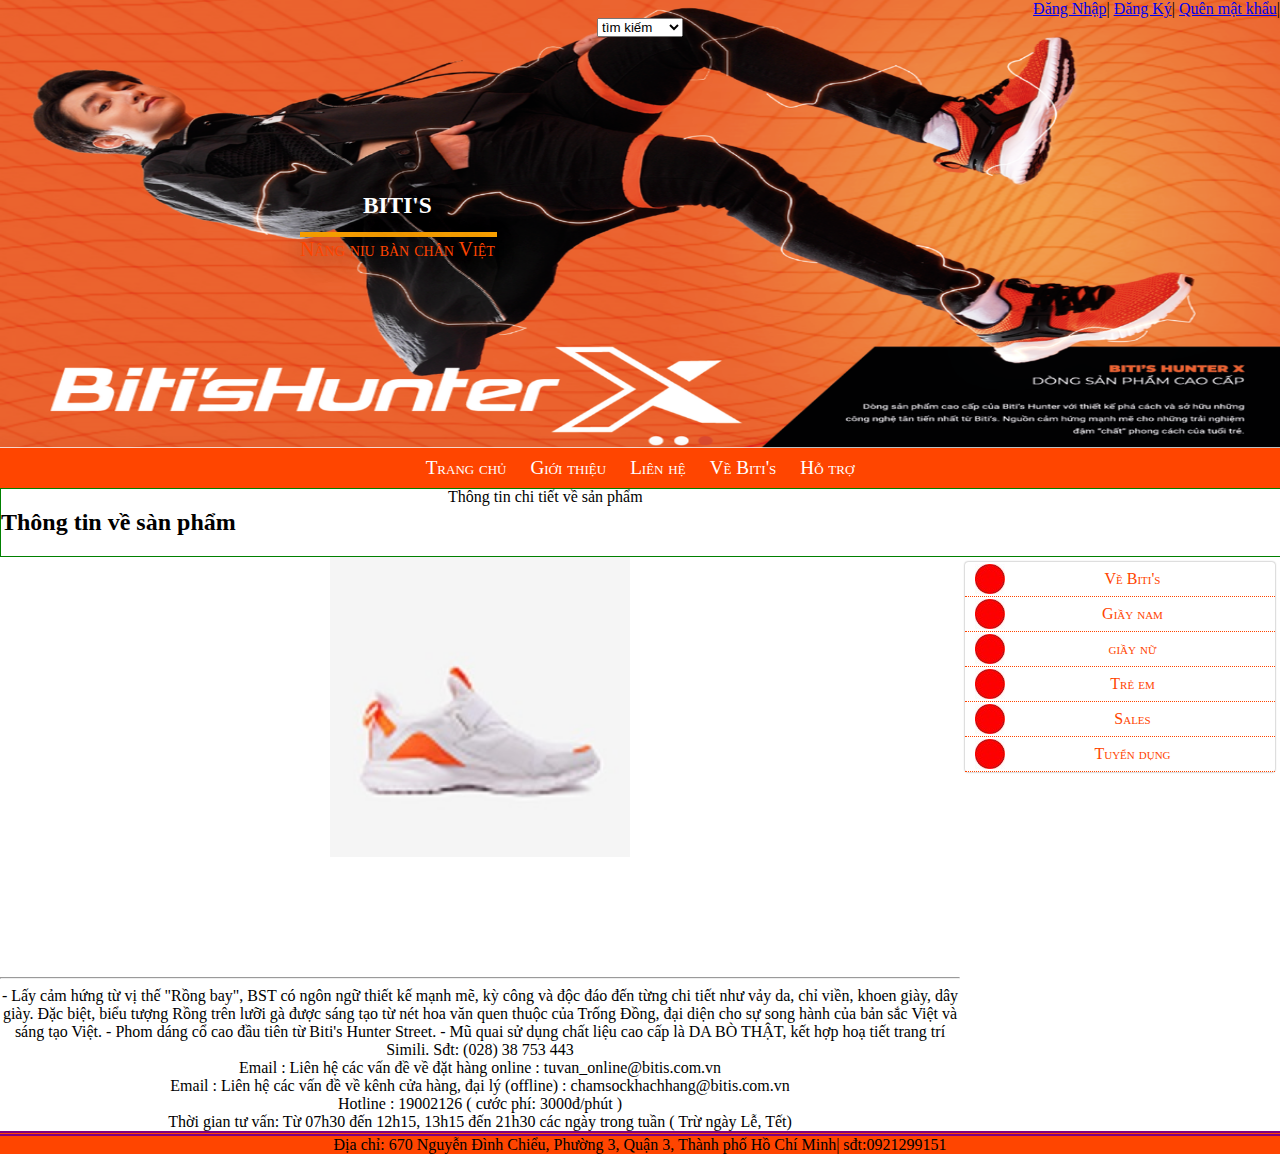
<file: html/chitiet.html>
<!DOCTYPE html>
<html>
 <head><title></title><meta charset="utf-8"></head>
 <link href="css/1.CSS" rel="stylesheet">
 <link href="css/2.css" rel="stylesheet">
 
 <script src="https://uhchat.net/code.php?f=5decf6"></script>

    <body>
        <div id="fb-root"></div>
<script async defer crossorigin="anonymous" src="https://connect.facebook.net/vi_VN/sdk.js#xfbml=1&version=v10.0" nonce="obUGiYuA"></script>
<div id="fb-root"></div>
<script async defer crossorigin="anonymous" src="https://connect.facebook.net/vi_VN/sdk.js#xfbml=1&version=v10.0" nonce="ZXRFeGbO"></script>
        <div id="page">
            <header >
                <div class="info">
                    <h3 style="font-family: initial;">BITI'S</h3> 
                     <hr width="100%" size="5px" color="orange"/>
                     <h15 style="color:orangered;">Nâng niu bàn chân Việt</h15>  
                 </div>
                 <nav class="top-right">
                    <a href="dangnhap.html">Đăng Nhập</a>|
                    <a href="dangky.html">Đăng Ký</a>|
                    <a href="quenmatkhau.html">Quên mật khẩu</a>|
                </nav>
                <nav class="tim-kiem">
                <label></label><br/>
                <select>
                    <option value=""> tìm kiếm</option>
                    <option value=""> Việt Nam</option>
                    <option value=""> Giầy</option>
                    <option value=""> San đan</option>
                    <option value=""> Dép</option>
                    <option value=""> Phụ kiện</option>
                    <option value=""> Thông báo</option>
                    <option value=""> Sự kiện</option>
                    
                  
                </select><br/>

                </nav>
            </header>
               
                    <nav class="menu">
                        <ul>
                            <li><a href="../index.html">Trang chủ</a></li>
                            <li><a href="gioithieu.html">Giới thiệu</a></li>
                            <li><a href="lienhe.html">Liên hệ</a>
                            <ul>
                                <li><a href="#">Mobile: 0921299151</a></li>
                                <li><a href="#">Email: bitis@gmail.com </a></li>
                            </ul>
                        </li>
                            <li><a href="vebiti.html">Về Biti's</a></li>
                            <li><a href="hotro.html">Hỗ trợ</a></li>
                          
                        </ul> 
                    </nav>
                    <section>
                        <main>
                            <p> Thông tin chi tiết về sản phẩm</p>
                            <div class="chitiet">
                            <div class="chitiet-image"></div>
                            <div class="chitiet-description">
                                <h2>Thông tin về sàn phẩm</h2>
                            </div>
                           </div>
                          
                        </main>
                    </section>
                <aside>
                    <ul class="vmenu"> 
                        <li><a href="#">Về Biti's</a></li>
                        <li><a href="#">Giầy nam</a></li>
                        <li><a href="#"> giầy nữ </a></li>
                        <li><a href="#"> Trẻ em </a></li>
                        <li><a href="#">Sales</a></li>
                        <li><a href="#"> Tuyển dụng </a></li>
                    </ul>
                </aside>
                <article>
                    <div>
                        <img src="img/b1.jpg" width="300" />
                        <div class="fb-like" data-href="https://developers.facebook.com/docs/plugins/" data-width="" data-layout="standard" data-action="like" data-size="small" data-share="true"></div>
                        <div class="fb-comment-embed" data-href="https://www.facebook.com/zuck/posts/10102577175875681?comment_id=1193531464007751&amp;reply_comment_id=654912701278942" data-width="560" data-include-parent="false"></div>

                        <br/>
                        <br/>
                        <br/>
                        <br/>
                        <br/>
                        <br/>
                        <hr/>
                   
                    <div class="sontung">
                        - Lấy cảm hứng từ vị thế "Rồng bay", BST có ngôn ngữ thiết kế mạnh mẽ, kỳ công và độc đáo đến từng chi tiết như vảy da, chỉ viền, khoen giày, dây giày. Đặc biệt, biểu tượng Rồng trên lưỡi gà được sáng tạo từ nét hoa văn quen thuộc của Trống Đồng, đại diện cho sự song hành của bản sắc Việt và sáng tạo Việt.
    - Phom dáng cổ cao đầu tiên từ Biti's Hunter Street.
    - Mũ quai sử dụng chất liệu cao cấp là DA BÒ THẬT, kết hợp hoạ tiết trang trí Simili.
                     

                    Sđt: (028) 38 753 443<br/>

            Email : Liên hệ các vấn đề về đặt hàng online : tuvan_online@bitis.com.vn<br/>
            Email : Liên hệ các vấn đề về kênh cửa hàng, đại lý (offline) : chamsockhachhang@bitis.com.vn<br/>
            Hotline : 19002126 ( cước phí: 3000đ/phút )<br/>
                Thời gian tư vấn: Từ 07h30 đến 12h15, 13h15 đến 21h30 các ngày trong tuần ( Trừ ngày Lễ, Tết)<br/>
                    </div>
                    
                
</article>
               
               
        
                <footer>
                    Địa chỉ:  670 Nguyễn Đình Chiểu, Phường 3, Quận 3, Thành phố Hồ Chí Minh| sđt:0921299151
                </footer>
            </div>
        </body>
        
        </html>
</file>
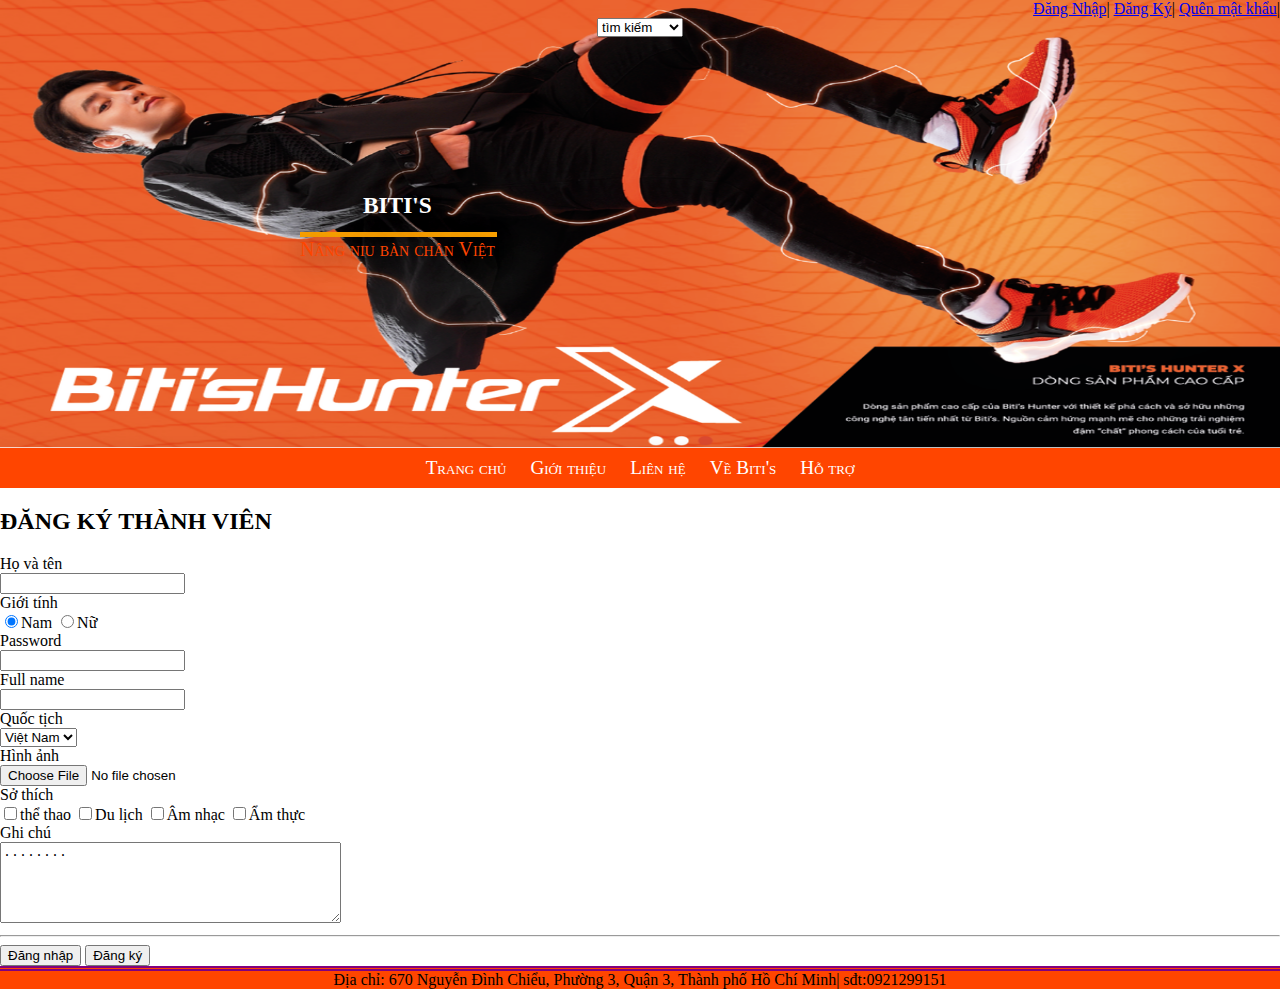
<file: html/dangky.html>
<!DOCTYPE html>
<html>
 <head><title></title><meta charset="utf-8"></head>
 <link href="./css/1.CSS" rel="stylesheet">
 <link href="./css/2.css" rel="stylesheet">
 
    
 <script src="https://uhchat.net/code.php?f=5decf6"></script>

    <body>
        <div id="page">
            <header >
                <div class="info">
                    <h3 style="font-family: initial;">BITI'S</h3> 
                     <hr width="100%" size="5px" color="orange"/>
                     <h15 style="color:orangered;">Nâng niu bàn chân Việt</h15>  
                 </div>
                 <nav class="top-right">
                    <a href="dangnhap.html">Đăng Nhập</a>|
                    <a href="dangky.html">Đăng Ký</a>|
                    <a href="quenmatkhau.html">Quên mật khẩu</a>|
                </nav>
                <nav class="tim-kiem">
                <label></label><br/>
                <select>
                    <option value=""> tìm kiếm</option>
                    <option value=""> Việt Nam</option>
                    <option value=""> Giầy</option>
                    <option value=""> San đan</option>
                    <option value=""> Dép</option>
                    <option value=""> Phụ kiện</option>
                    <option value=""> Thông báo</option>
                    <option value=""> Sự kiện</option>
                    
                  
                </select><br/>

                </nav>
            </header>
               
                    <nav class="menu">
                        <ul>
                            <li><a href="../index.html">Trang chủ</a></li>
                            <li><a href="gioithieu.html">Giới thiệu</a></li>
                            <li><a href="lienhe.html">Liên hệ</a>
                            <ul>
                                <li><a href="#">Mobile: 0921299151</a></li>
                                <li><a href="#">Email: bitis@gmail.com </a></li>
                            </ul>
                        </li>
                            <li><a href="vebiti.html">Về Biti's</a></li>
                            <li><a href="hotro.html">Hỗ trợ</a></li>
                          
                        </ul> 
                    </nav>
                    <section>
                        <main>
                           
                            <h2>ĐĂNG KÝ THÀNH VIÊN</h2>
                            <form action="xuly.php" method="get" enctype="multipart/form-data">
        
                            <label>Họ và tên</label><br/>
                            <input type="text" name="id"/><br/>
        
                            <label>Giới tính</label><br/>
                            <label><input type="radio" name="gender" value="male" checked="checked"/>Nam</label>
                            <label><input type="radio" name="gender" value="fâmle"/>Nữ</label><br/>
                            <p></p>
        
                            <label>Password</label><br/>
                            <input type="Password" name="Password"/><br/>
                            <p></p>
        
                            <label>Full name</label><br/>
                            <input type="text" name="Full name"/><br/>
                            <p></p>
                           
                            <label>Quốc tịch</label><br/>
                            <select>
                                <option value=""> Việt Nam</option>
                                <option value=""> Nga</option>
                                <option value=""> Hoa Kỳ</option>
                            </select><br/>
                            <p></p>
                            
                            <label>Hình ảnh</label><br/>
                            <input type="file" name="Photo"/><br/>
                            <p></p>
        
                            <label>Sở thích</label><br/>
                            <label><input type="checkbox" name="submit" value="thethao"/>thể thao</label>
                            <label><input type="checkbox" name="submit" value="dulich"/>Du lịch</label>
                            <label><input type="checkbox" name="submit" value="amnhac"/>Âm nhạc</label>
                            <label><input type="checkbox" name="submit" value="amthuc"/>Ẩm thực</label><br/>
                            <p></p>
        
                            <label>Ghi chú</label><br/>
                            <textarea rows="5" cols="40">........</textarea><br/>
        
                            <hr/>
                            <button type="submit">Đăng nhập</button>
                            <button type="submit">Đăng ký</button>
                            </form>
                        </main>
        
                          
                        
                    </section>
                  
                    <footer>
                        Địa chỉ:  670 Nguyễn Đình Chiểu, Phường 3, Quận 3, Thành phố Hồ Chí Minh| sđt:0921299151
                    </footer>
                </div>
                    </body>
                    </html>
</file>
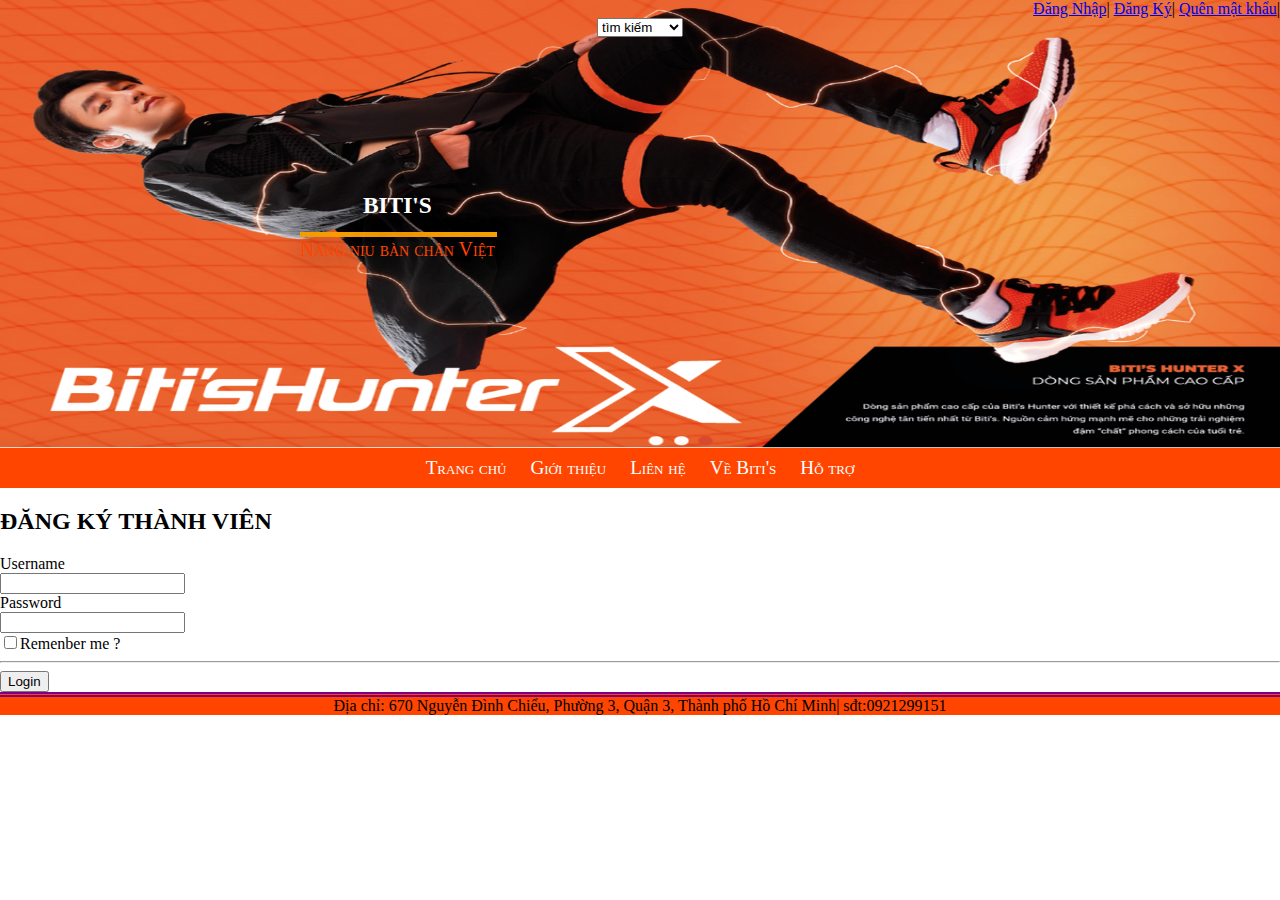
<file: html/dangnhap.html>
<!DOCTYPE html>
<html>
 <head><title></title><meta charset="utf-8"></head>
 <link href="./css/1.CSS" rel="stylesheet">
 <link href="./css/2.css" rel="stylesheet">
 
    
 <script src="https://uhchat.net/code.php?f=5decf6"></script>

    <body>
        <div id="page">
            <header >
                <div class="info">
                    <h3 style="font-family: initial;">BITI'S</h3> 
                     <hr width="100%" size="5px" color="orange"/>
                     <h15 style="color:orangered;">Nâng niu bàn chân Việt</h15>  
                 </div>
                 <nav class="top-right">
                    <a href="dangnhap.html">Đăng Nhập</a>|
                    <a href="dangky.html">Đăng Ký</a>|
                    <a href="quenmatkhau.html">Quên mật khẩu</a>|
                </nav>
                <nav class="tim-kiem">
                <label></label><br/>
                <select>
                    <option value=""> tìm kiếm</option>
                    <option value=""> Việt Nam</option>
                    <option value=""> Giầy</option>
                    <option value=""> San đan</option>
                    <option value=""> Dép</option>
                    <option value=""> Phụ kiện</option>
                    <option value=""> Thông báo</option>
                    <option value=""> Sự kiện</option>
                    
                  
                </select><br/>

                </nav>
            </header>
               
                    <nav class="menu">
                        <ul>
                            <li><a href="../index.html">Trang chủ</a></li>
                            <li><a href="gioithieu.html">Giới thiệu</a></li>
                            <li><a href="lienhe.html">Liên hệ</a>
                            <ul>
                                <li><a href="#">Mobile: 0921299151</a></li>
                                <li><a href="#">Email: bitis@gmail.com </a></li>
                            </ul>
                        </li>
                            <li><a href="vebiti.html">Về Biti's</a></li>
                            <li><a href="hotro.html">Hỗ trợ</a></li>
                          
                        </ul> 
                    </nav>
            <section>
                <main>
                   
                    <h2>ĐĂNG KÝ THÀNH VIÊN</h2>
                    <form action="xuly.php" method="get" enctype="multipart/form-data">

                    <label>Username</label><br/>
                    <input type="text" name="id"/><br/>

                    <label>Password</label><br/>
                    <input type="Password" name="Password"/><br/>
                    <label><input type="checkbox" name="submit" value="Rememberme"/>Remenber me ?</label><br/>
                    <p></p>
                    <hr>
                    <button type="submit">Login</button>
                    </form>
                </main>

                  
                
            </section>
           
            <footer>
                Địa chỉ:  670 Nguyễn Đình Chiểu, Phường 3, Quận 3, Thành phố Hồ Chí Minh| sđt:0921299151
            </footer>
        </div>
            </body>
            </html>
</file>
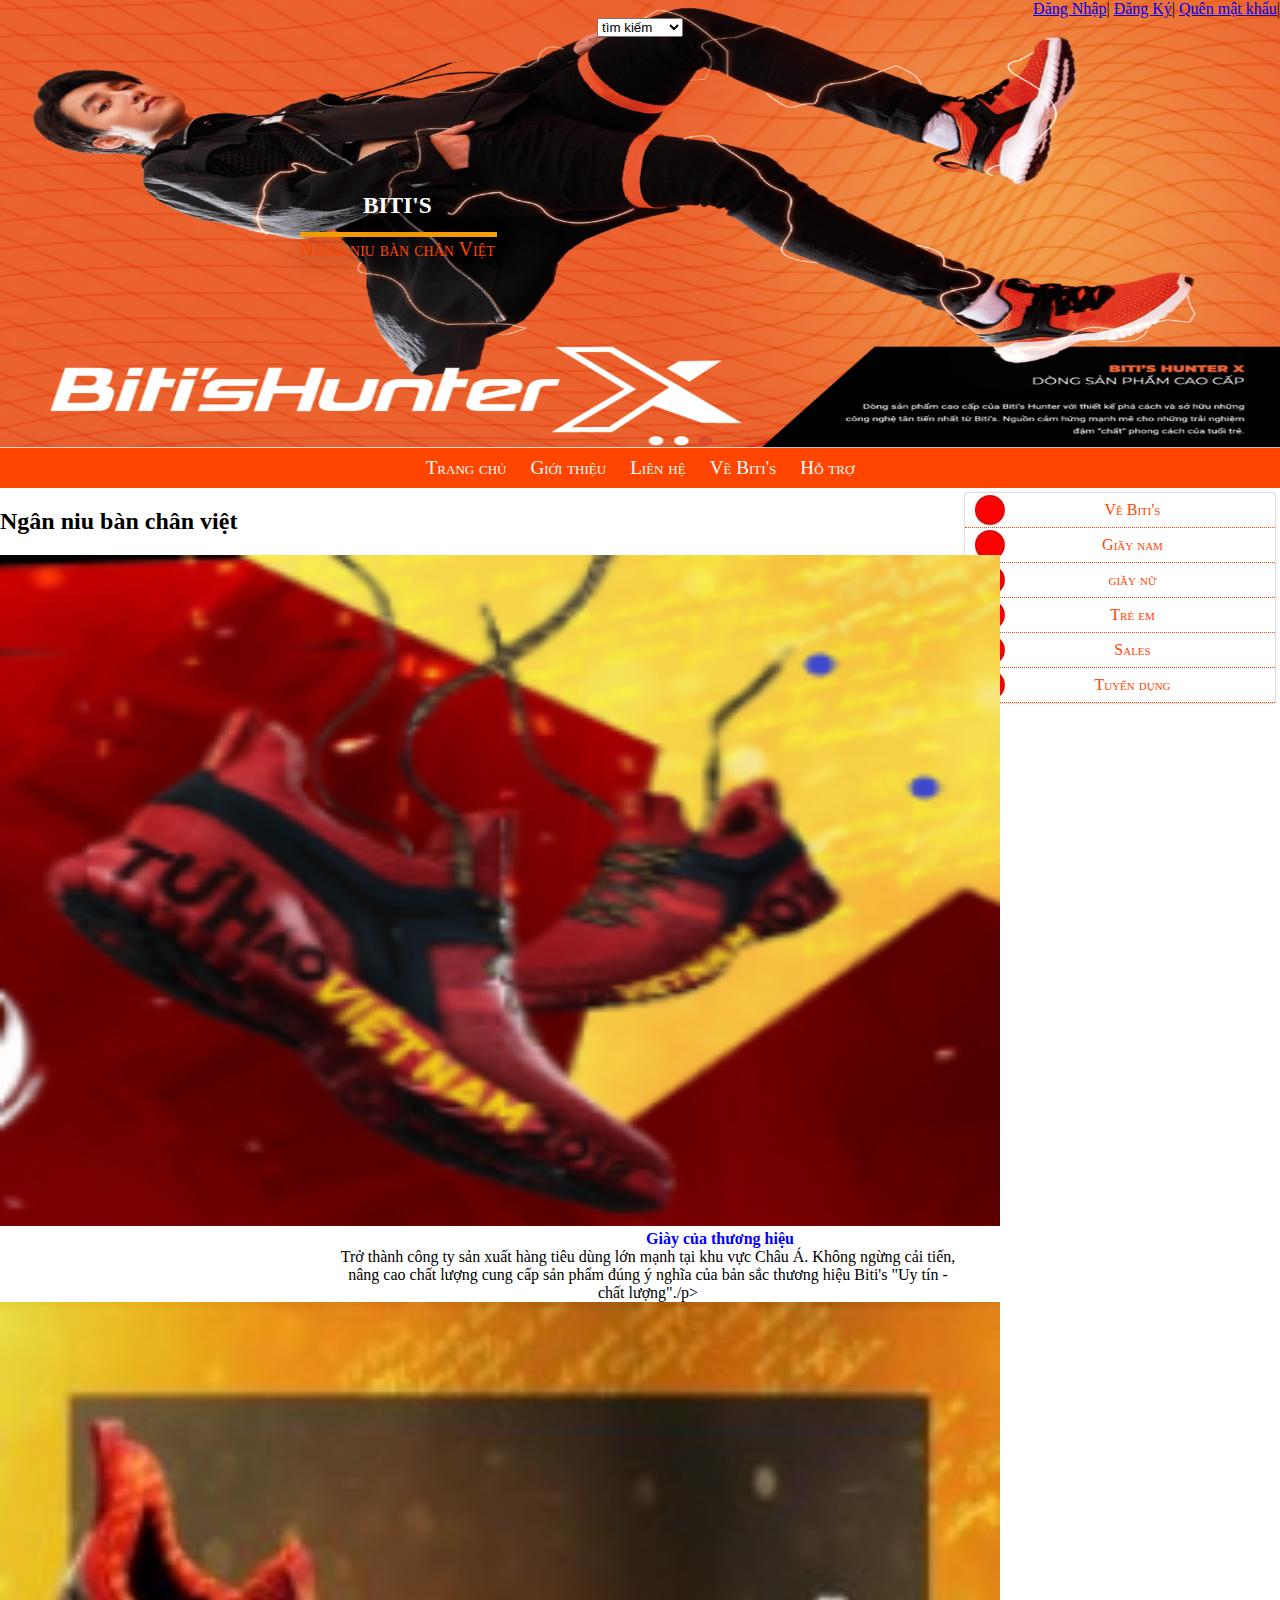
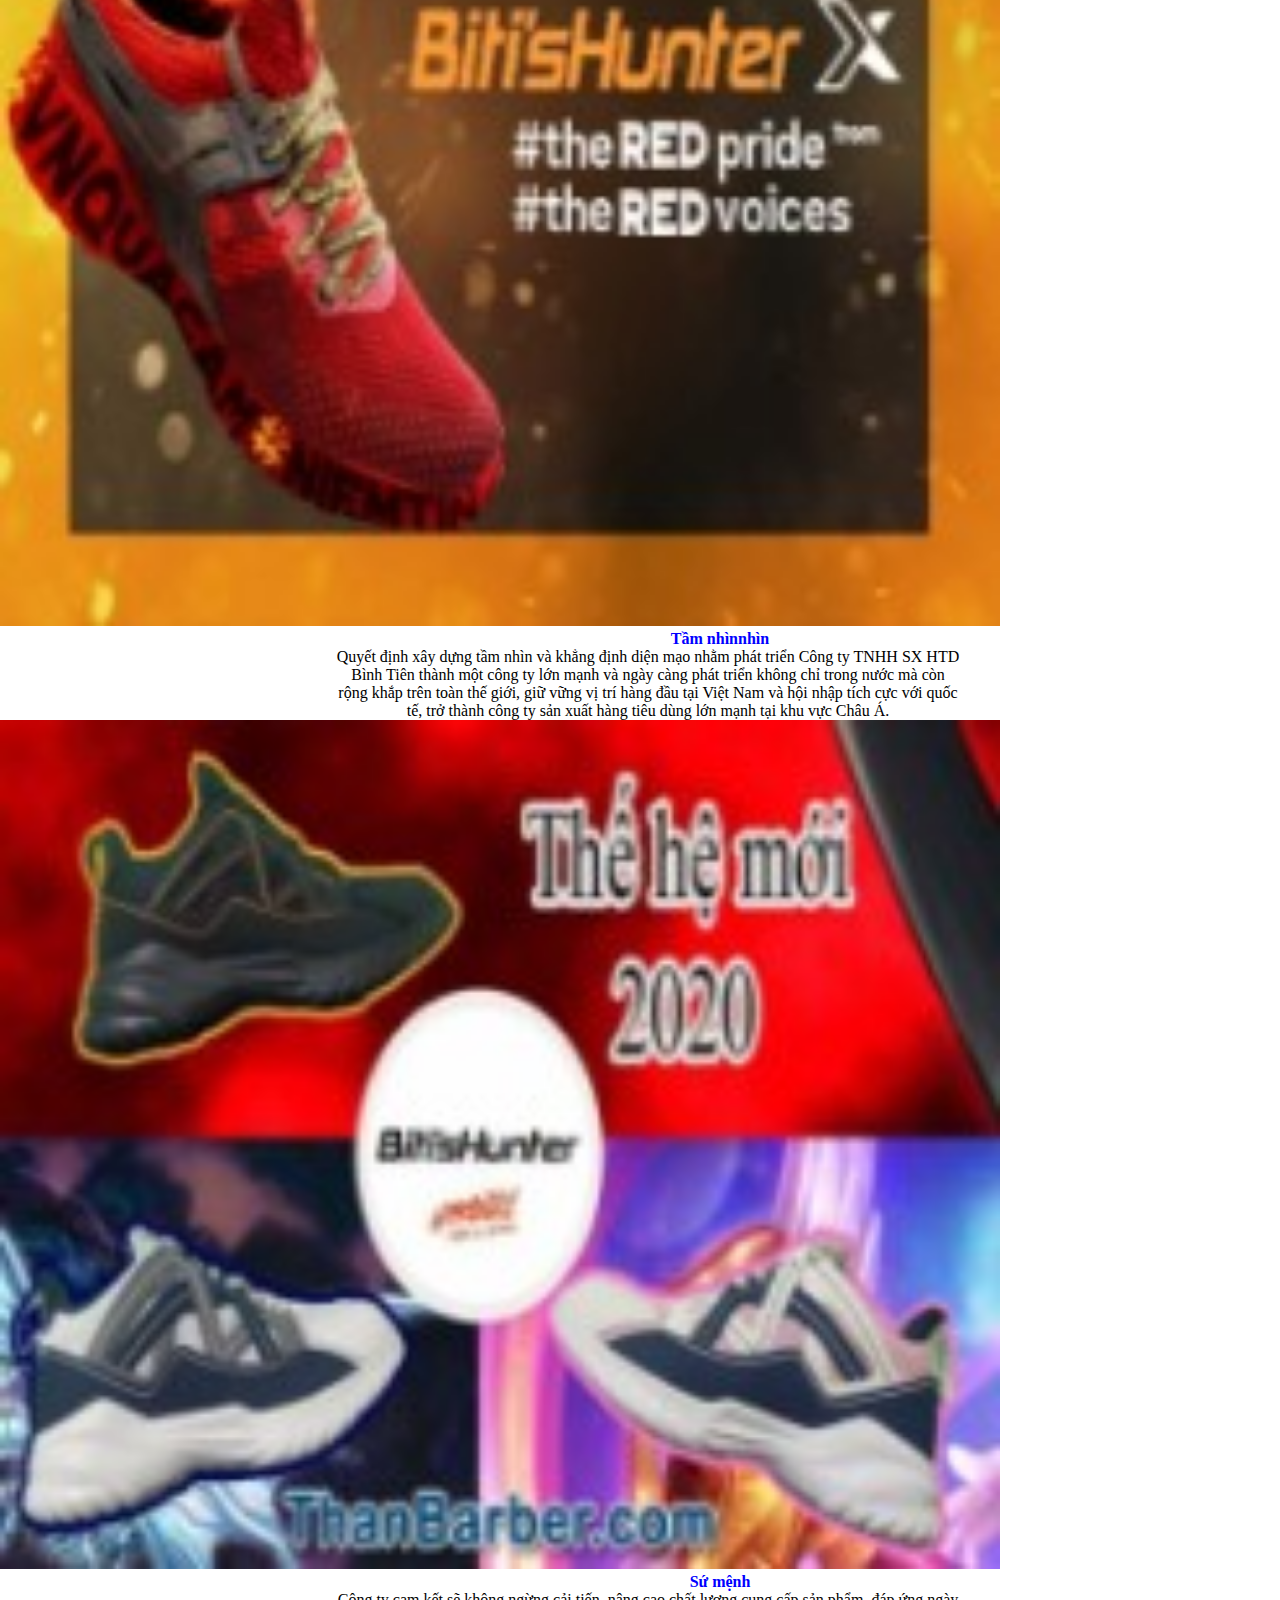
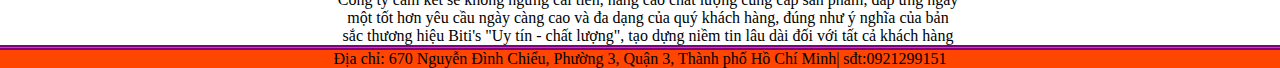
<file: html/gioithieu.html>
<!DOCTYPE html>
<html>
 <head><title></title><meta charset="utf-8"></head>
 <link href="css/1.CSS" rel="stylesheet">
 <link href="css/2.css" rel="stylesheet">
 
    
 <script src="https://uhchat.net/code.php?f=5decf6"></script>

    <body>
        <div id="page">
            <header >
                <div class="info">
                    <h3 style="font-family: initial;">BITI'S</h3> 
                     <hr width="100%" size="5px" color="orange"/>
                     <h15 style="color:orangered;">Nâng niu bàn chân Việt</h15>  
                 </div>
                 <nav class="top-right">
                    <a href="dangnhap.html">Đăng Nhập</a>|
                    <a href="dangky.html">Đăng Ký</a>|
                    <a href="quenmatkhau.html">Quên mật khẩu</a>|
                </nav>
                <nav class="tim-kiem">
                <label></label><br/>
                <select>
                    <option value=""> tìm kiếm</option>
                    <option value=""> Việt Nam</option>
                    <option value=""> Giầy</option>
                    <option value=""> San đan</option>
                    <option value=""> Dép</option>
                    <option value=""> Phụ kiện</option>
                    <option value=""> Thông báo</option>
                    <option value=""> Sự kiện</option>
                    
                  
                </select><br/>

                </nav>
            </header>
            <nav class="menu">
               <ul>
                            <li><a href="../index.html">Trang chủ</a></li>
                            <li><a href="gioithieu.html">Giới thiệu</a></li>
                            <li><a href="lienhe.html">Liên hệ</a>
                            <ul>
                                <li><a href="#">Mobile: 0921299151</a></li>
                                <li><a href="#">Email: bitis@gmail.com </a></li>
                            </ul>
                        </li>
                            <li><a href="vebiti.html">Về Biti's</a></li>
                            <li><a href="hotro.html">Hỗ trợ</a></li>
                          
                        </ul> 
            </nav>
            <aside>
                <ul class="vmenu"> 
                    <li><a href="#">Về Biti's</a></li>
                    <li><a href="#">Giầy nam</a></li>
                    <li><a href="#"> giầy nữ </a></li>
                    <li><a href="#"> Trẻ em </a></li>
                    <li><a href="#">Sales</a></li>
                    <li><a href="#"> Tuyển dụng </a></li>
                </ul>
            </aside>
          
                <article>
                    <h2>Ngân niu bàn chân việt</h2>
                    <div>
                    <img src="img/giay1.png" width="1000" alt="Ảnh minh họa"><br/>
                    <h4 class="tin"> Giày của thương hiệu </h4>
                    <p>Trở thành công ty sản xuất hàng tiêu dùng lớn mạnh tại khu vực Châu Á.
                        Không ngừng cải tiến, nâng cao chất lượng cung cấp sản phẩm đúng ý nghĩa
                         của bản sắc thương hiệu Biti's "Uy tín - chất lượng"./p>
                    </div>
                    <br/>
                    <br/>
                    <br/>
                    <div>
                        <img src="img/giay2.jpg" width="1000 alt="Ảnh minh họa"><br/>
                        <h4 class="tin">Tầm nhìnnhìn</h4>
                        <p>Quyết định xây dựng tầm nhìn và khẳng định diện mạo nhằm phát triển Công ty TNHH SX HTD Bình Tiên thành một 
                            công ty lớn mạnh và ngày càng phát triển không chỉ trong nước mà còn rộng khắp trên toàn thế giới, giữ vững
                             vị trí hàng đầu tại Việt Nam và hội nhập tích cực với quốc tế, trở thành công ty sản xuất hàng tiêu dùng 
                             lớn mạnh tại khu vực Châu Á.
                        </p>
                        <br/>
                        <br/>
                        <br/>
                    </div>
                    <div>
                        <img src="img/giay3.jpg" width="1000 alt="Ảnh minh họa"><br/>
                        <h4 class="tin">Sứ mệnh</h4>
                        <p>Công ty cam kết sẽ không ngừng cải tiến, nâng cao chất lượng cung cấp sản phẩm, đáp ứng ngày một tốt hơn yêu 
                            cầu ngày càng cao và đa dạng của quý khách hàng, đúng như ý nghĩa của bản sắc thương hiệu Biti's "Uy tín - chất
                             lượng", tạo dựng niềm tin lâu dài đối với tất cả khách hàng
                        </p>
                        </div>
                        <br/>
                        <br/>
                        <br/>
                </article>
            <footer>
                Địa chỉ:  670 Nguyễn Đình Chiểu, Phường 3, Quận 3, Thành phố Hồ Chí Minh| sđt:0921299151
            </footer>
        </div>
    </body>
    
    </html>
</file>
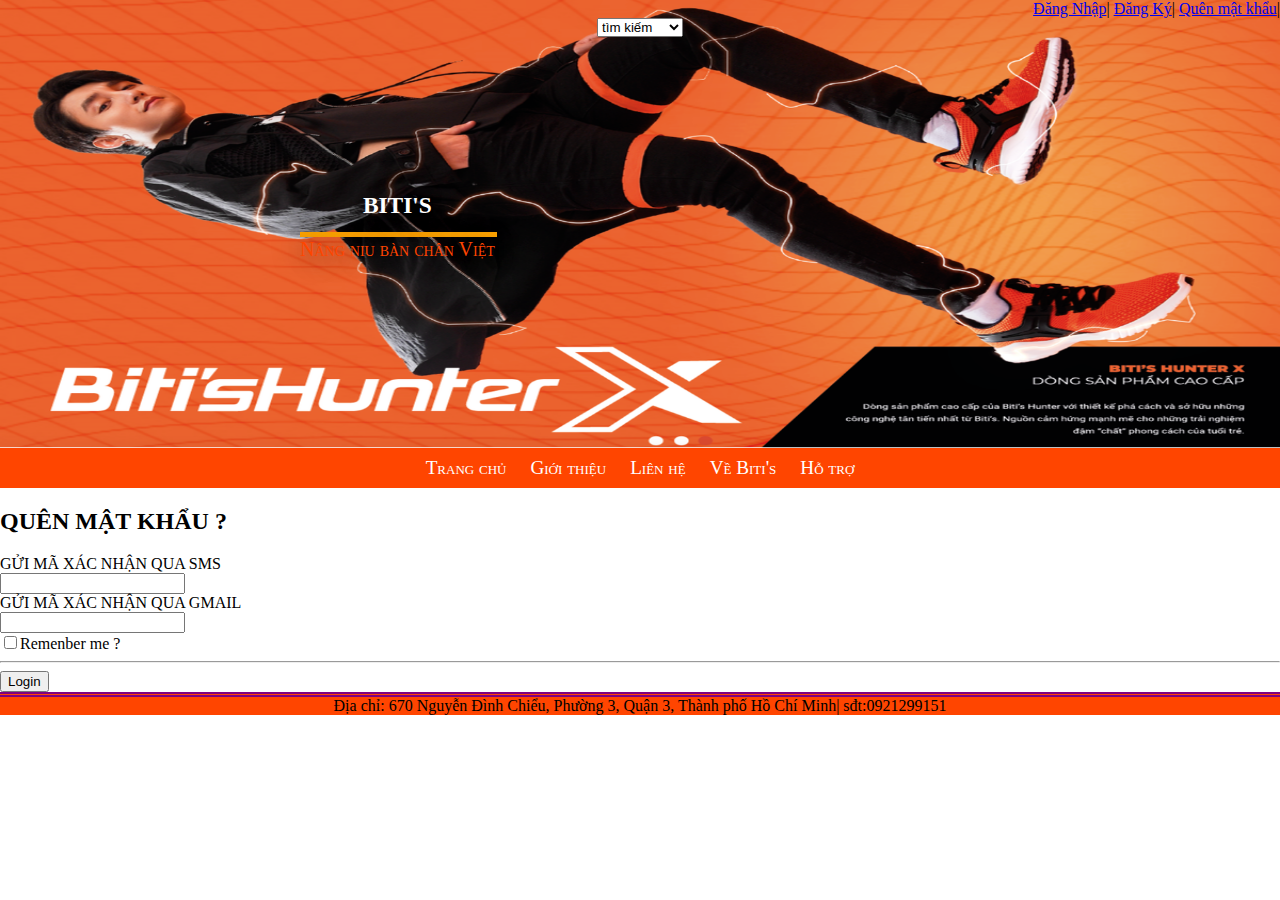
<file: html/quenmatkhau.html>
<!DOCTYPE html>
<html>
 <head><title></title><meta charset="utf-8"></head>
 <link href="css/1.CSS" rel="stylesheet">
 <link href="css/2.css" rel="stylesheet">
 
    
 <script src="https://uhchat.net/code.php?f=5decf6"></script>

    <body>
        <div id="page">
            <header >
                <div class="info">
                    <h3 style="font-family: initial;">BITI'S</h3> 
                     <hr width="100%" size="5px" color="orange"/>
                     <h15 style="color:orangered;">Nâng niu bàn chân Việt</h15>  
                 </div>
                 <nav class="top-right">
                    <a href="dangnhap.html">Đăng Nhập</a>|
                    <a href="dangky.html">Đăng Ký</a>|
                    <a href="#">Quên mật khẩu</a>|
                </nav>
                <nav class="tim-kiem">
                <label></label><br/>
                <select>
                    <option value=""> tìm kiếm</option>
                    <option value=""> Việt Nam</option>
                    <option value=""> Giầy</option>
                    <option value=""> San đan</option>
                    <option value=""> Dép</option>
                    <option value=""> Phụ kiện</option>
                    <option value=""> Thông báo</option>
                    <option value=""> Sự kiện</option>
                    
                  
                </select><br/>

                </nav>
            </header>
               
                    <nav class="menu">
                        <ul>
                            <li><a href="../index.html">Trang chủ</a></li>
                            <li><a href="gioithieu.html">Giới thiệu</a></li>
                            <li><a href="lienhe.html">Liên hệ</a>
                            <ul>
                                <li><a href="#">Mobile: 0921299151</a></li>
                                <li><a href="#">Email: bitis@gmail.com </a></li>
                            </ul>
                        </li>
                            <li><a href="vebiti.html">Về Biti's</a></li>
                            <li><a href="hotro.html">Hỗ trợ</a></li>
                          
                        </ul> 
                    </nav>
            <section>
                <main>
                   
                    <h2>QUÊN MẬT KHẨU ?</h2>
                    <form action="xuly.php" method="get" enctype="multipart/form-data">

                    <label>GỬI MÃ XÁC NHẬN QUA SMS</label><br/>
                    <input type="text" name="id"/><br/>

                    <label>GỬI MÃ XÁC NHẬN QUA GMAIL</label><br/>
                    <input type="Password" name="Password"/><br/>
                    <label><input type="checkbox" name="submit" value="Rememberme"/>Remenber me ?</label><br/>
                    <p></p>
                    <hr>
                    <button type="submit">Login</button>
                    </form>
                </main>

                  
                
            </section>
           
            <footer>
                Địa chỉ:  670 Nguyễn Đình Chiểu, Phường 3, Quận 3, Thành phố Hồ Chí Minh| sđt:0921299151
            </footer>
        </div>
            </body>
            </html>
</file>
<file: html/css/1.CSS>
body{
    padding: 0px;
    margin: 0px;
  }
  #page{
   
   margin: auto;
  text-align: center;
  }
  
  #page>header{
   background-image:  url('../img/BIA.png');
   background-size: 100% 100%;
   height: 0px;
   padding-bottom: 35%;
  }
  
  #page>nav{
   line-height: 20px;
   background-color: orangered; 
  }
  
  section{
   width: 100%;
  }
  
  #page>article{ 
   background-color: white;
   width:  75%;
   float: left; 
  }
  
  #page>aside{
   background-color:white;
   width: 25%;
   float: right; 
  }
  
  #page>footer{
   clear:both;
   border-top: 5px double purple;
   background-color: orangered;
   text-align: center;
  }
  .col-25{
    width: 25%;
    float: left;}
  .prod{
    border-radius: 10px;
    box-shadow: 0 0 5px gray;
    margin: 5px;
    padding: 5px;
    text-align: center;
    position: relative;}
  .prod>.name{
    font-variant: small-caps;
    color: orangered;}
  .prod>.image{
    max-width: 98%;
    height: 200px;
    margin-bottom: 10px;  
    }
  .prod>.price{
    position: absolute;
    left: 5px;
    bottom: 5px;
    font-family: Impact;
    font-size: 25px;
    color: orange;}
  .prod>.icon{
    position: absolute;
    right: 5px;
    bottom: 5px;
    width: 25px;   }
  .prod>.new-icon{
    position: absolute;
    top: 0px;
    right: 0px;    }
    
    #page>a:hover{
    Position:relative;
    color: pink;
    }
    .top-right{
     Position:absolute;
    Top:0px;
    right: 290px;
    Border-bottom-left-radius: 1000px;
    size: 30px;
   
    }
    .top-right>a:hover{
      color: yellow;
    }
    .company-info{
    Bottom:100px;
    Left:100px;
    }
    .company-info{
      Bottom:100px;
      Left:100px;
      }
      .top-right{
        position: absolute;
        top: 0px;
        right: 0px;
        border-bottom-left-radius: 30px;    }
    

   
        .info{
            color:white;
            text-shadow: 0 0 30px black;
            font-size: x-large;
            font-weight: 300;
            position: absolute;
            left: 300px;
            top: 180px;  
            font-variant:small-caps; 
            font-size: 20px;
            word-spacing: 0px;
            letter-spacing: 0px;
            line-height: 5px;   
            text-decoration: black;
            bottom: 5px;
        
             }          
            
             }
             h3{
                 letter-spacing: 30px;
             }
    

.menu>ul>li{
    display: inline-block;
    position: relative;
}
.menu>ul>li>a{
    display: block;
    text-decoration: none;
    font-variant: small-caps;
    font-size: larger;
    color: white;
    padding: 0 10px;
    line-height: 40px;
}
.menu>ul{
    padding: 0px;
    margin: 0px;
    list-style: none;
    border-radius: 3px;
    background-color: orangered;
    text-align: center;
}
.menu>ul>li>a:hover{
    color: yellow;
}
.menu ul ul{
    position: absolute;
    display: none;
    padding: 0px;
    margin: 0px;
    list-style: none;
    border-radius: 3px;
    width: 200px;
    background-color: white;
    box-shadow: 0 0 1px gray;
}
.menu ul ul a{
    display: block;
    line-height: 30px;
    color: orangered;
    text-decoration: none;
    font-variant: small-caps;
    font-size: larger;
    padding: 0 10px;
}
.menu>ul>li:hover>ul{
    display: block;
    z-index: 1;
    height: auto;
}
.menu ul ul a:hover{
    background-color: orangered;
    color: white;
}



.vmenu{
    padding:0px;
    margin:5px;
    list-style:none;
    border-radius:3px;
    box-shadow:0 0 2px gray;
    right: 100px;
   }
   .vmenu>li>a{
       background: url('../img/hinh-tron.jpg') no-repeat 10px center;
       display: block;
       border-bottom: 1px dotted orangered;
       color:  orangered;
       font-variant: small-caps;
       text-decoration: none;
       padding: 8px 5px 8px 30px ;
      }
      .vmenu>li>a:hover{
       background: url('../img/dau-check.png') no-repeat left center ;
          font-weight: bold ;
          color: red; 
      }


    table{
        border: 1px solid green;
        border-collapse: collapse;
    }
th,td{
    border: 1px solid green;
}
h2{text-align: left;}

tr:first-child{
    background-color: orangered;}
tr:nth-child(2){background-color: orangered;}
tr:nth-child(3){
    background-color: lightgray;
}
tr:nth-child(5){
    background-color: lightgray;
}
tr:nth-child(7){
    background-color: lightgray;
}
tr:nth-child(9){
    background-color: lightgray;
}
tr:nth-child(11){
    background-color: lightgray;
}

.tin{
float: left;
width: 30%;
margin: 5px;
clear: both;}
h4{ color: blue;
    float:right;
    width: 65%;
    margin: 0px;}
    p{
        margin: 0px;
        float: right;
        width: 65%;
    }
</file>
<file: html/css/2.css>
main{
    text-align: left;
}
.chitiet{
    width: 100%;
    border: 1px solid green;
}
.chitiet>.chitiet-image{
    width: 40%;
    float: left;
}
.chitiet>.chitiet-description{
    width: 60%;
    float: right:
}
.tin{
    float: right;
    width: 50%;
    margin: 0px;
    clear: both;}
    h4{ color: blue;
        float:right;
        width: 65%;
        margin: 0px;}
.sontung{
    left: 0px;
    
}
</file>
